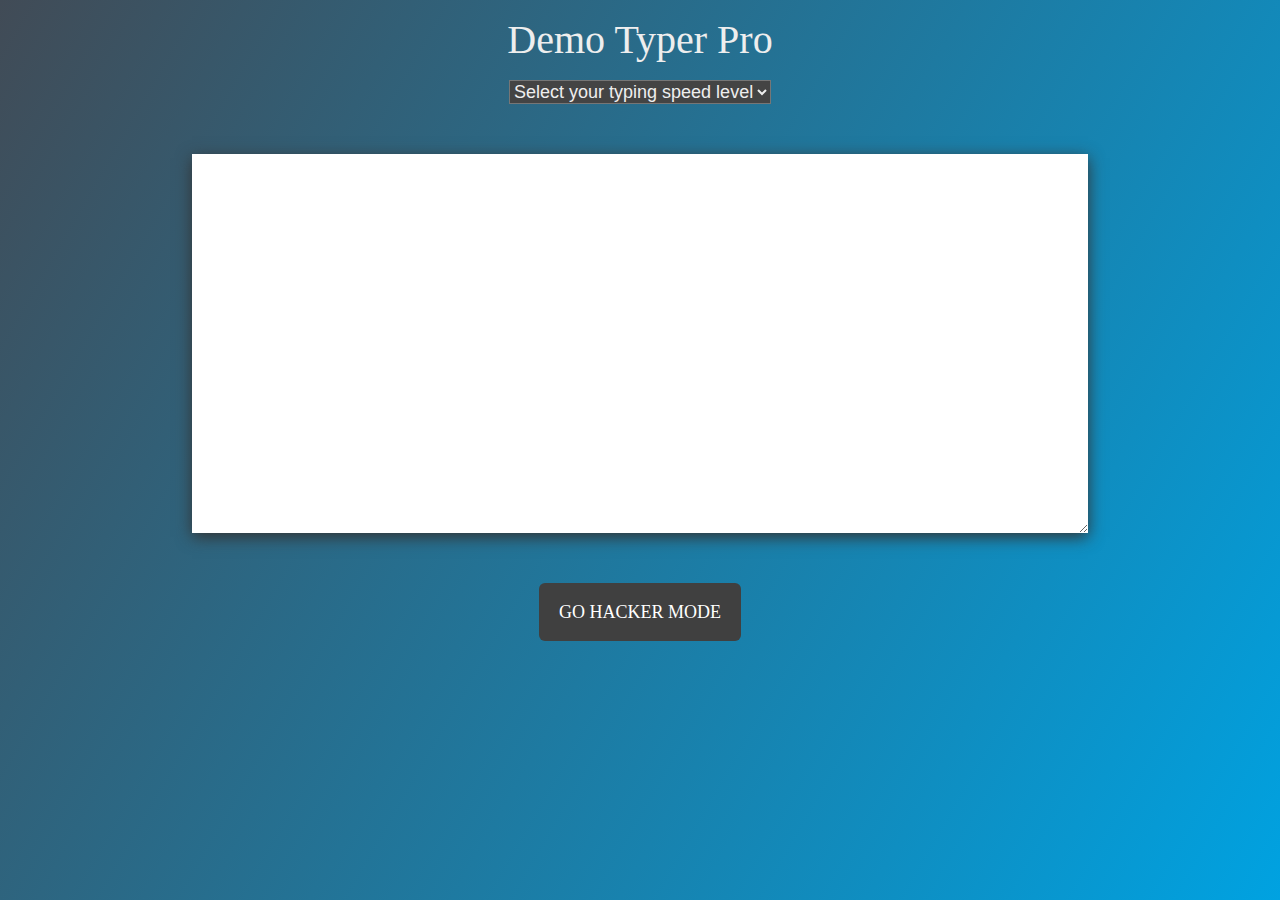
<file: index.html>
<html>

<head>
    <title>HcT-Pro</title>
    <link rel="stylesheet" href="./css/reset.css">
    <link rel="stylesheet" href="./css/main.css">
</head>

<body>
    <div id="p1" class="show">
        <h1 class="center">Demo Typer Pro</h1>
        <div class="select">
            <select name="level" id="cLevel">
                <option value="3">Select your typing speed level </option>
                <option value="1">Noob</option>
                <option value="3">human mode</option>
                <option value="5">Pro Mode</option>
                <option value="10">wohh.. that's fast</option>
                <option value="30">God Mode</option>
            </select>
        </div>
        <textarea class="ta" name="ipc" id="inputCode" cols="200" rows="25"
        placeholder="/* Place your code here */">
            
        </textarea>
        <br>
        <div class="button_cont"  id="goTyperMode" onclick="goTypeMode()" align="center">
            <a class="example_d"  >Go Hacker Mode</a>
        </div>
    </div>
    <div id="p2" class="hide">
        <div class="hackerConsole">
            <pre>
            <span id="cheatCode">
            <span class="cursor-blink">|</span>
            </span>
            
        </pre>
        </div>
    </div>

    <script src="./script/app.js"></script>
</body>

</html>
</file>
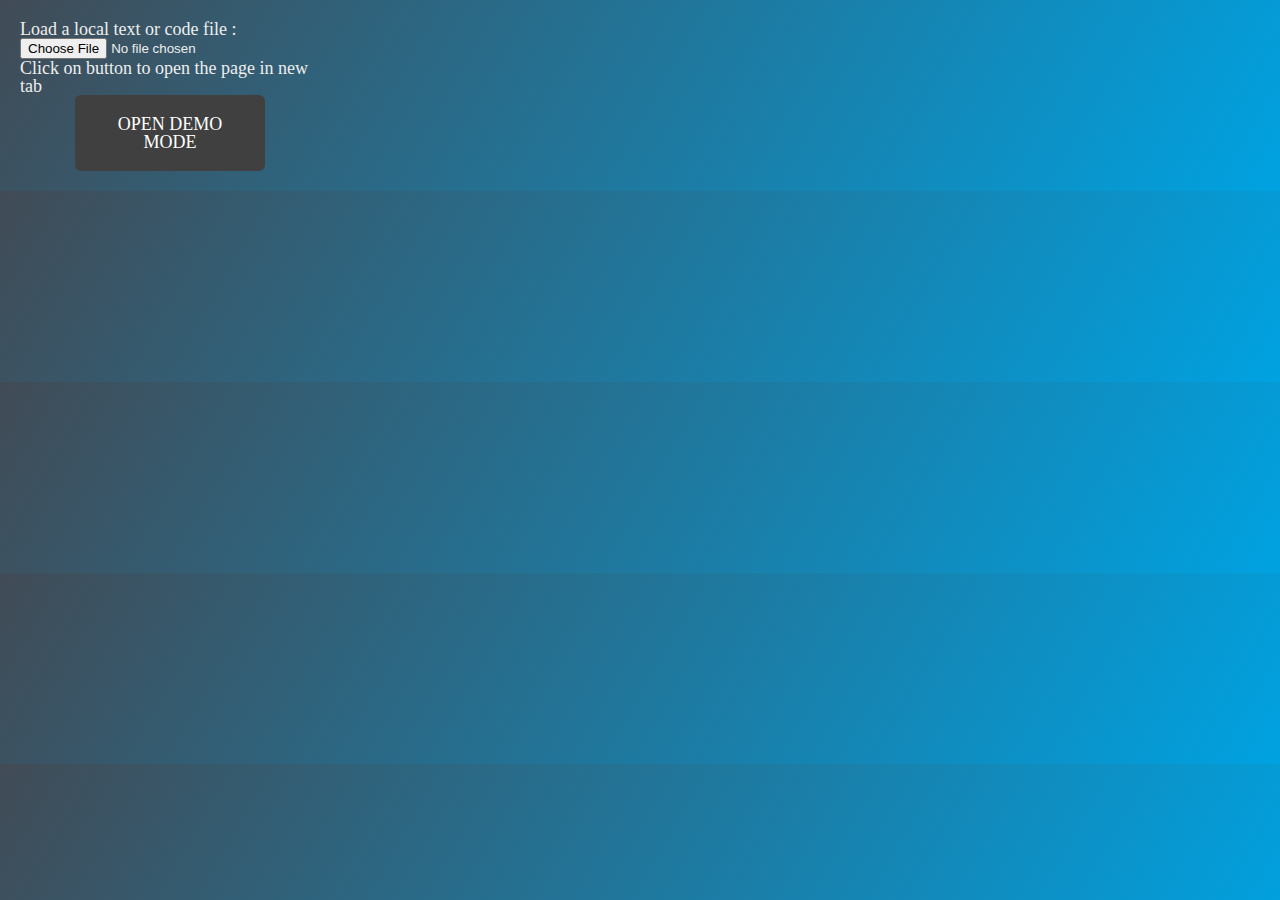
<file: chromePlugin/load.html>
<!doctype html>
<html>

    <head>
        <title>Demo typer Plugin</title>
        <link rel="stylesheet" href="./css/reset.css">
        <link rel="stylesheet" href="./css/main.css">
    </head>

    <body>
        Load a local text or code file : <input type="file" id="loadedFile" size="50">
        <h1>Click on button to open the page in new tab</h1>
        <div class="button_cont"  id="loadPage" align="center">
            <a class="example_d"  >Open Demo Mode</a>
        </div>

        <script src="./load.js"></script>
    </body>

</html>
</file>
<file: css/main.css>
.hide{
    display: none;
}
.show{
    display: block;
}
.hackerConsole{
    font-family: monospace;
    height: 100%;
    background-color: #0c0c0c;
    color: #00fd00;
    padding: 20px;
}

.cursor-blink{
    font-weight: 100;
    font-size: 16px;
    color: #00fd00;
    -webkit-animation: 1s blink step-end infinite;
    -moz-animation: 1s blink step-end infinite;
    -ms-animation: 1s blink step-end infinite;
    -o-animation: 1s blink step-end infinite;
    animation: 1s blink step-end infinite;
  }
  
  @keyframes blink {
    from, to {
      color: transparent;
    }
    50% {
      color: #00fd00;
    }
  }

@-moz-keyframes blink {
    from, to {
      color: transparent;
    }
    50% {
      color: #00fd00;
    }
  }
  
  @-webkit-keyframes blink {
    from, to {
      color: transparent;
    }
    50% {
      color: #00fd00;
   }
  }
  
  @-ms-keyframes blink {
    from, to {
      color: transparent;
    }
    50% {
      color: #00fd00
    }
  }
  
  @-o-keyframes blink {
    from, to {
      color: transparent;
    }
    50% {
      color: #ff0;
    }
  }



  /*general CSS*/

  body{
      color: #eee;
      font-size: 18px;
    background:linear-gradient(120deg, #414b56, #00a2e1);
}

.center{
    text-align: center;
    font-size: 40px;
    margin: 20px;
}
.select{
    text-align: center;
}
.select select{
    font-size: 18px;
    background-color: #444;
    color: #eee;
}

.ta{
    width: 70%;
    margin: 50px 15%;
    border: 0;
    box-shadow: 0 4px 15px #333;
}
.example_d {
    border: none;
    background: #404040;
    color: #ffffff !important;
    font-weight: 100;
    padding: 20px;
    text-transform: uppercase;
    border-radius: 6px;
    display: inline-block;
    transition: all 0.3s ease 0s;
}

.example_d:hover {
    color: #404040 !important;

    font-weight: 700 !important;
    letter-spacing: 3px;
    background: #eee;
    cursor: pointer;
    -webkit-box-shadow: 0px 5px 40px -10px rgba(0,0,0,0.57);
    -moz-box-shadow: 0px 5px 40px -10px rgba(0,0,0,0.57);
    transition: all 0.3s ease 0s;
}
</file>
<file: chromePlugin/css/main.css>
body{
    width: 300px;
    margin: 20px;
    color: #eee;
    font-size: 18px;
    background:linear-gradient(120deg, #414b56, #00a2e1);
}

.center{
    text-align: center;
    font-size: 40px;
    margin: 20px;
}
.select{
    text-align: center;
}
.select select{
    font-size: 18px;
    background-color: #444;
    color: #eee;
}

.ta{
    width: 70%;
    margin: 50px 15%;
    border: 0;
    box-shadow: 0 4px 15px #333;
}
.example_d {
  width: 150px;
    border: none;
    background: #404040;
    color: #ffffff !important;
    font-weight: 100;
    padding: 20px;
    text-transform: uppercase;
    border-radius: 6px;
    display: inline-block;
    transition: all 0.3s ease 0s;
}

.example_d:hover {
    color: #404040 !important;

    font-weight: 700 !important;
    letter-spacing: 3px;
    background: #eee;
    cursor: pointer;
    -webkit-box-shadow: 0px 5px 40px -10px rgba(0,0,0,0.57);
    -moz-box-shadow: 0px 5px 40px -10px rgba(0,0,0,0.57);
    transition: all 0.3s ease 0s;
}
</file>
